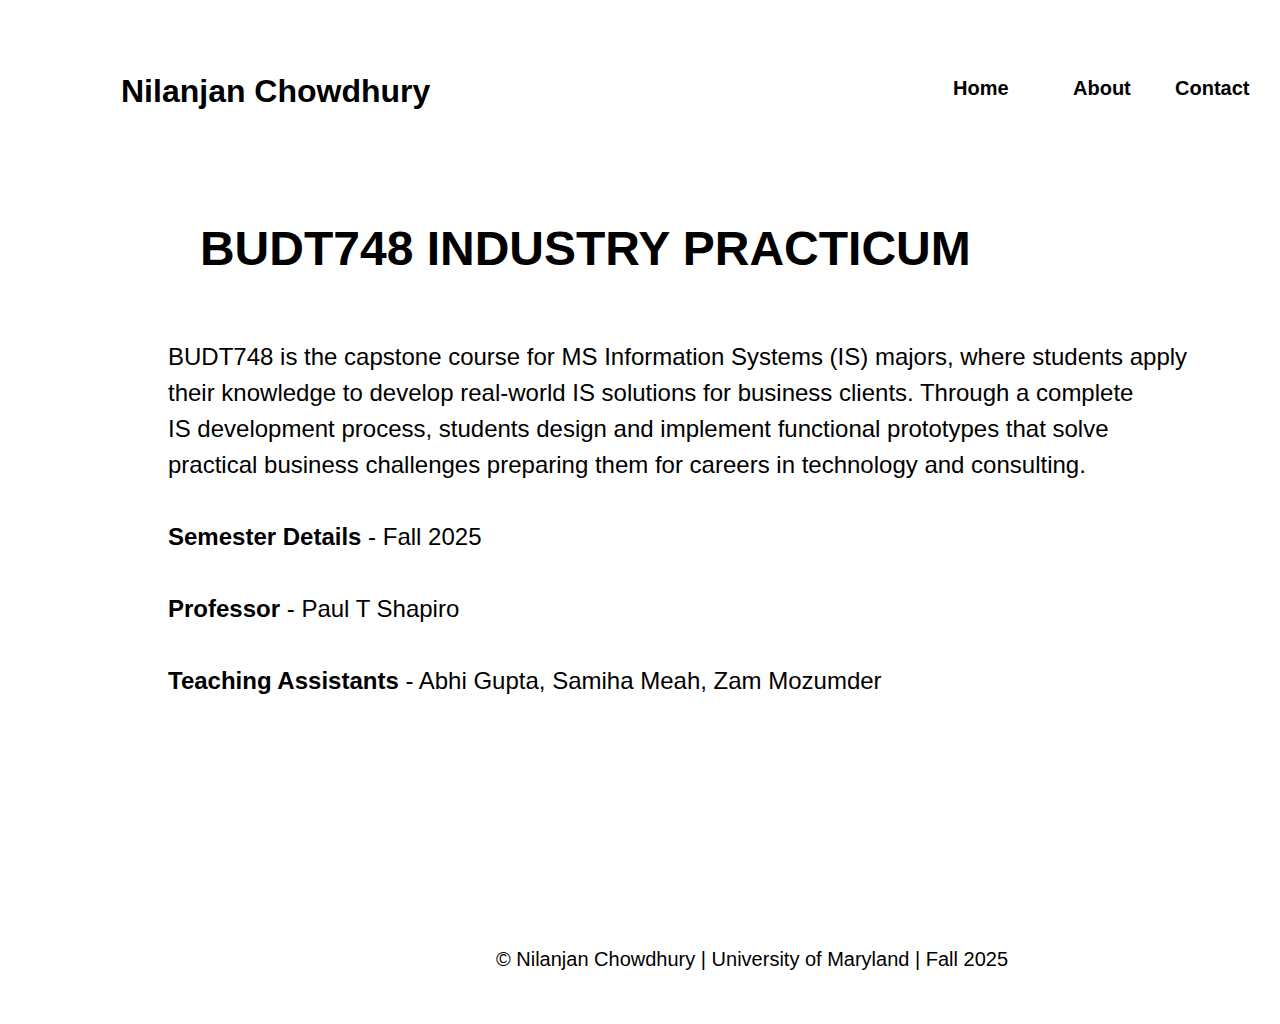
<file: about.html>
<!DOCTYPE html>
<html lang="en">
<head>
  <meta charset="UTF-8">
  <meta http-equiv="X-UA-Compatible" content="IE=edge">
  <meta name="viewport" content="width=device-width, initial-scale=1.0">
  <link rel="stylesheet" href="./CSS/style2.css">
  <link href="https://cdn.jsdelivr.net/npm/bootstrap@5.3.3/dist/css/bootstrap.min.css" rel="stylesheet">
  
  <style>
   a,
   button,
   input,
   select,
   h1,
   h2,
   h3,
   h4,
   h5,
   * {
       box-sizing: border-box;
       margin: 0;
       padding: 0;
       border: none;
       text-decoration: none;
       background: none;
   
       -webkit-font-smoothing: antialiased;
   }
   
   menu, ol, ul {
       list-style-type: none;
       margin: 0;
       padding: 0;
   }
   </style>
  <title>Document</title>
</head>
<body>
  <div class="landing-page">
    <div class="nilanjan-chowdhury">Nilanjan Chowdhury</div>
    <div class="home">Home</div>
    <div class="about">About</div>
    <div class="contact">Contact</div>
    <div class="budt-748-industry-practicum">
      <br />
      BUDT748 INDUSTRY PRACTICUM 
      <br />
    </div>
    <div class="nilanjan-chowdhury-university-of-maryland-fall-2025">
      <br />
      © Nilanjan Chowdhury | University of Maryland | Fall 2025 
      <br />
    </div>
    <div
      class="[base64]"
    >
      <span>
        <span
          class="[base64]"
        >
          BUDT748 is the capstone course for MS Information Systems (IS) majors,
          where students apply
          <br />
          their knowledge to develop real-world IS solutions for business clients.
          Through a complete
          <br />
          IS development process, students design and implement functional
          prototypes that solve
          <br />
          practical business challenges preparing them for careers in technology
          and consulting.
          <br />
          <br />
        </span>
        <span
          class="[base64]"
        >
          Semester Details
        </span>
        <span
          class="[base64]"
        >
          - Fall 2025
          <br />
          <br />
        </span>
        <span
          class="[base64]"
        >
          Professor
        </span>
        <span
          class="[base64]"
        >
          - Paul T Shapiro
          <br />
          <br />
        </span>
        <span
          class="[base64]"
        >
          Teaching Assistants
        </span>
        <span
          class="[base64]"
        >
          - Abhi Gupta, Samiha Meah, Zam Mozumder
        </span>
      </span>
    </div>
  </div>
  
</body>
</html>
</file>
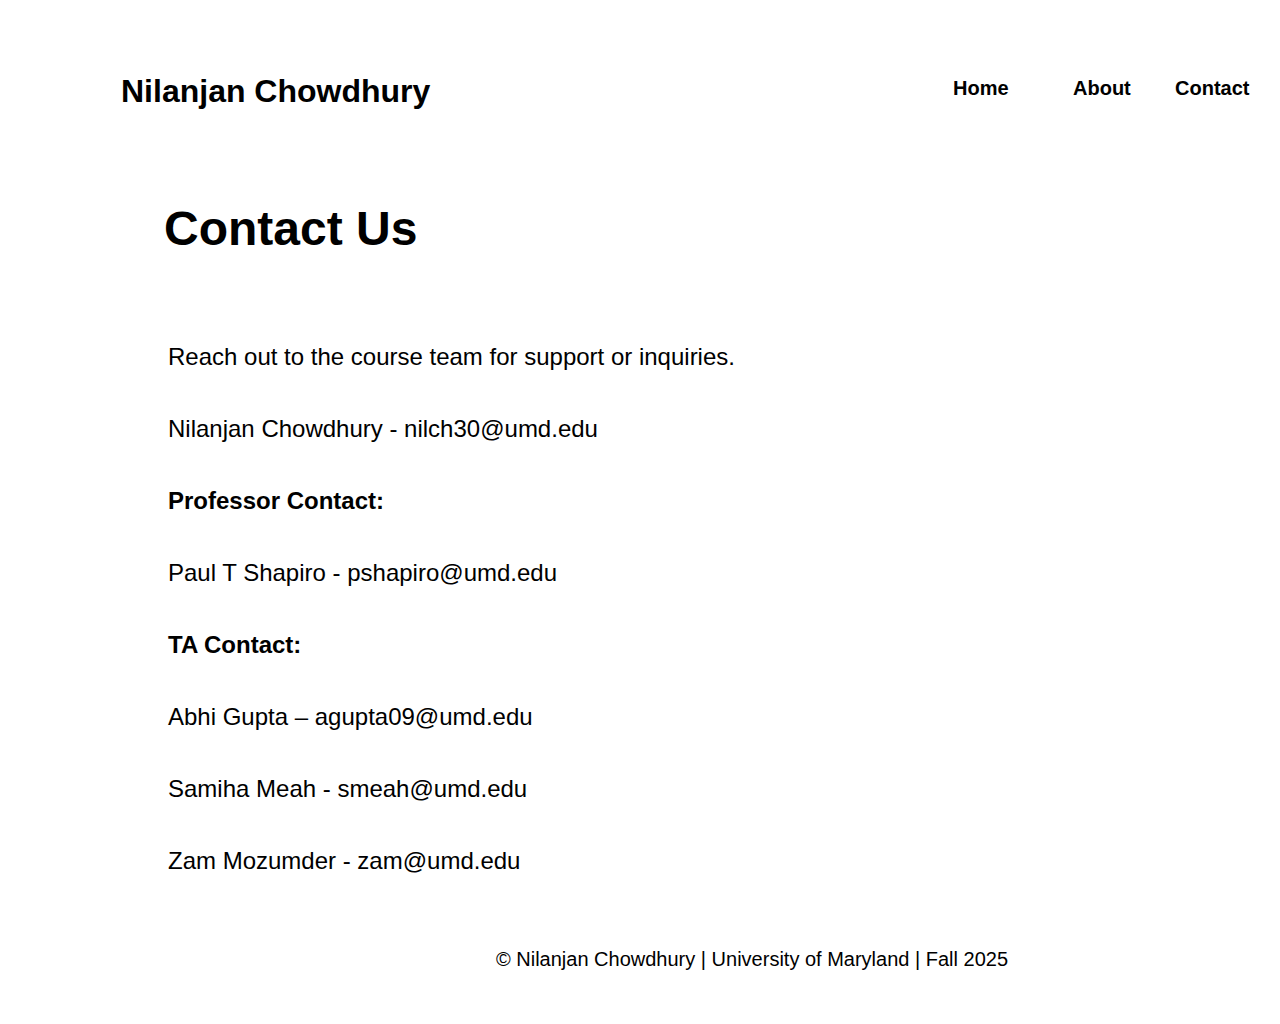
<file: contact.html>
<!DOCTYPE html>
<html lang="en">
<head>
  <meta charset="UTF-8">
  <meta http-equiv="X-UA-Compatible" content="IE=edge">
  <meta name="viewport" content="width=device-width, initial-scale=1.0">
  <link rel="stylesheet" href="./CSS/style3.css">
  <link href="https://cdn.jsdelivr.net/npm/bootstrap@5.3.3/dist/css/bootstrap.min.css" rel="stylesheet">
  
  <style>
   a,
   button,
   input,
   select,
   h1,
   h2,
   h3,
   h4,
   h5,
   * {
       box-sizing: border-box;
       margin: 0;
       padding: 0;
       border: none;
       text-decoration: none;
       background: none;
   
       -webkit-font-smoothing: antialiased;
   }
   
   menu, ol, ul {
       list-style-type: none;
       margin: 0;
       padding: 0;
   }
   </style>
  <title>Document</title>
</head>
<body>
  <div class="landing-page">
    <div class="nilanjan-chowdhury">Nilanjan Chowdhury</div>
    <div class="home">Home</div>
    <div class="about">About</div>
    <div class="contact">Contact</div>
    <div class="contact-us">Contact Us</div>
    <div class="nilanjan-chowdhury-university-of-maryland-fall-2025">
      <br />
      © Nilanjan Chowdhury | University of Maryland | Fall 2025 
      <br />
    </div>
    <div
      class="[base64]"
    >
      <span>
        <span
          class="[base64]"
        >
          Reach out to the course team for support or inquiries.
          <br />
          <br />
          Nilanjan Chowdhury - nilch30@umd.edu
          <br />
          <br />
        </span>
        <span
          class="[base64]"
        >
          Professor Contact:
        </span>
        <span
          class="[base64]"
        >
          <br />
          <br />
          Paul T Shapiro - pshapiro@umd.edu
          <br />
          <br />
        </span>
        <span
          class="[base64]"
        >
          TA Contact:
          <br />
          <br />
        </span>
        <span
          class="[base64]"
        >
          Abhi Gupta – agupta09@umd.edu 
          <br />
          <br />
          Samiha Meah - smeah@umd.edu 
          <br />
          <br />
          Zam Mozumder - zam@umd.edu 
          <br />
        </span>
      </span>
    </div>
  </div>
  
</body>
</html>
</file>
<file: CSS/style2.css>
.landing-page,
.landing-page * {
  box-sizing: border-box;
}
.landing-page {
  background: #ffffff;
  height: 1024px;
  position: relative;
  overflow: hidden;
}
.nilanjan-chowdhury {
  color: #000000;
  text-align: left;
  font-family: "Inter-SemiBold", sans-serif;
  font-size: 32px;
  font-weight: 600;
  position: absolute;
  left: 121px;
  top: 67px;
}
.home {
  color: #000000;
  text-align: left;
  font-family: "Inter-SemiBold", sans-serif;
  font-size: 20px;
  font-weight: 600;
  position: absolute;
  left: 953px;
  top: 73px;
}
.about {
  color: #000000;
  text-align: left;
  font-family: "Inter-SemiBold", sans-serif;
  font-size: 20px;
  font-weight: 600;
  position: absolute;
  left: 1073px;
  top: 73px;
}
.contact {
  color: #000000;
  text-align: left;
  font-family: "Inter-SemiBold", sans-serif;
  font-size: 20px;
  font-weight: 600;
  position: absolute;
  left: 1175px;
  top: 73px;
}
.budt-748-industry-practicum {
  color: #000000;
  text-align: center;
  font-family: "Montserrat-Bold", sans-serif;
  font-size: 48px;
  font-weight: 700;
  position: absolute;
  left: 154px;
  top: 141px;
  width: 876px;
}
.nilanjan-chowdhury-university-of-maryland-fall-2025 {
  color: #000000;
  text-align: center;
  font-family: "Montserrat-Regular", sans-serif;
  font-size: 20px;
  font-weight: 400;
  position: absolute;
  left: 496px;
  top: 914px;
}
.[base64] {
  color: #000000;
  text-align: left;
  font-family: "-", sans-serif;
  font-size: 24px;
  font-weight: 400;
  position: absolute;
  left: 168px;
  top: 339px;
  width: 1166px;
}
.[base64] {
  font-family: "Montserrat-Regular", sans-serif;
}
.[base64] {
  font-family: "Montserrat-Bold", sans-serif;
  font-weight: 700;
}
</file>
<file: CSS/style3.css>
.landing-page,
.landing-page * {
  box-sizing: border-box;
}
.landing-page {
  background: #ffffff;
  height: 1024px;
  position: relative;
  overflow: hidden;
}
.nilanjan-chowdhury {
  color: #000000;
  text-align: left;
  font-family: "Inter-SemiBold", sans-serif;
  font-size: 32px;
  font-weight: 600;
  position: absolute;
  left: 121px;
  top: 67px;
}
.home {
  color: #000000;
  text-align: left;
  font-family: "Inter-SemiBold", sans-serif;
  font-size: 20px;
  font-weight: 600;
  position: absolute;
  left: 953px;
  top: 73px;
}
.about {
  color: #000000;
  text-align: left;
  font-family: "Inter-SemiBold", sans-serif;
  font-size: 20px;
  font-weight: 600;
  position: absolute;
  left: 1073px;
  top: 73px;
}
.contact {
  color: #000000;
  text-align: left;
  font-family: "Inter-SemiBold", sans-serif;
  font-size: 20px;
  font-weight: 600;
  position: absolute;
  left: 1175px;
  top: 73px;
}
.contact-us {
  color: #000000;
  text-align: left;
  font-family: "Montserrat-Bold", sans-serif;
  font-size: 48px;
  font-weight: 700;
  position: absolute;
  left: 164px;
  top: 193px;
  width: 277px;
}
.nilanjan-chowdhury-university-of-maryland-fall-2025 {
  color: #000000;
  text-align: center;
  font-family: "Montserrat-Regular", sans-serif;
  font-size: 20px;
  font-weight: 400;
  position: absolute;
  left: 496px;
  top: 914px;
}
.[base64] {
  color: #000000;
  text-align: left;
  font-family: "-", sans-serif;
  font-size: 24px;
  font-weight: 400;
  position: absolute;
  left: 168px;
  top: 339px;
  width: 1166px;
}
.[base64] {
  font-family: "Montserrat-Regular", sans-serif;
}
.[base64] {
  font-family: "Montserrat-Bold", sans-serif;
  font-weight: 700;
}
</file>
